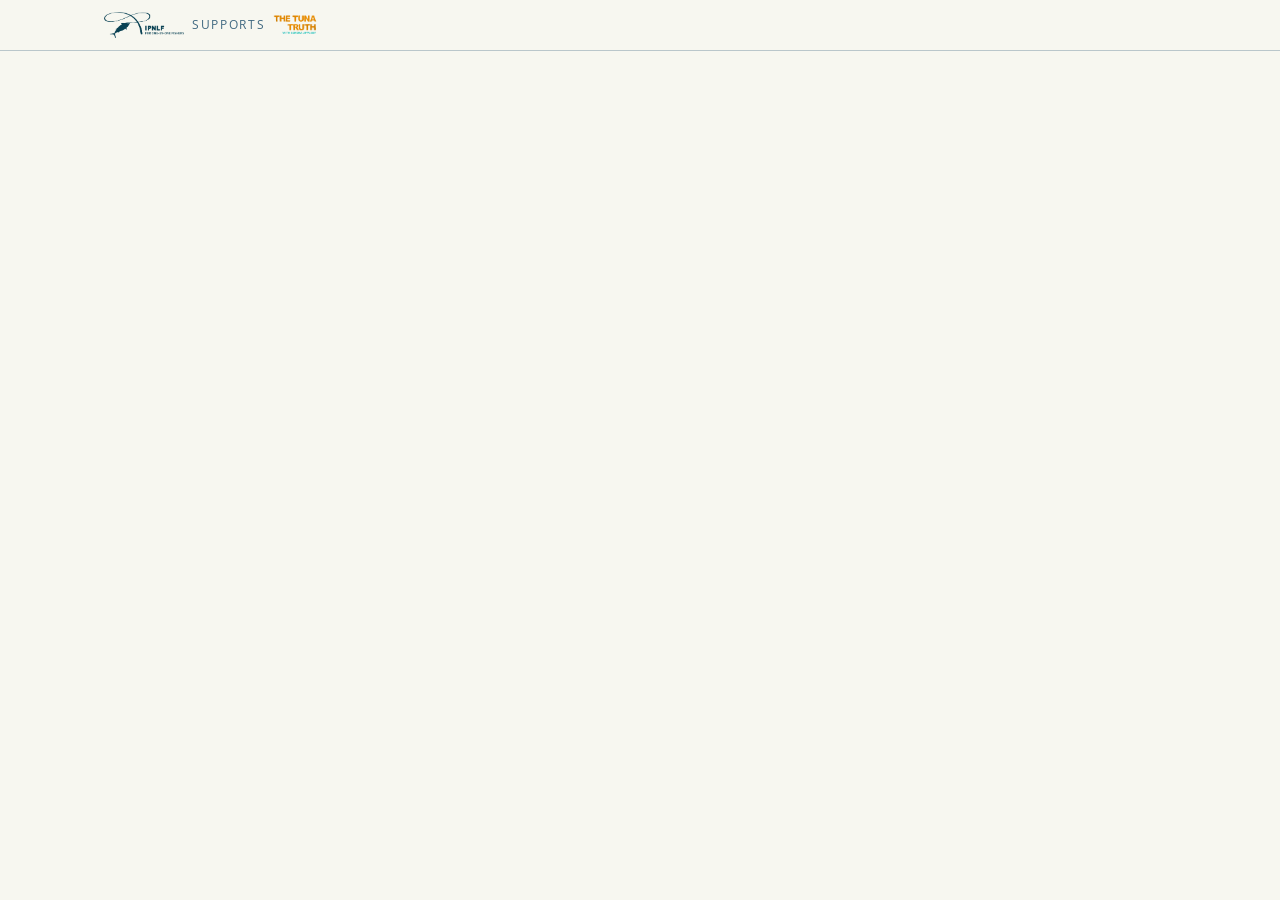
<file: index.html>
<!DOCTYPE html>
<html lang="en-GB">
<head>
<meta charset="utf-8">
<meta name="viewport" content="width=device-width, initial-scale=1">
<title>The Tuna Truth — Support the documentary | IPNLF</title>
<meta name="description" content="Support The Tuna Truth, a documentary backed by IPNLF. Donate securely to help it reach further.">

<!-- Open Graph / social sharing -->
<meta property="og:type" content="website">
<meta property="og:title" content="The Tuna Truth — Support the documentary">
<meta property="og:description" content="Support The Tuna Truth, a documentary backed by IPNLF. Donate securely to help it reach further.">
<meta property="og:image" content="https://donate.tunatruth.com/assets/img/og-image.jpg">
<meta property="og:url" content="https://donate.tunatruth.com/">
<meta name="twitter:card" content="summary_large_image">

<link rel="icon" type="image/svg+xml" href="assets/img/favicon.svg">
<link rel="stylesheet" href="assets/css/tokens.css">
<link rel="stylesheet" href="assets/css/components.css">
</head>
<body>
<!-- ACCESSIBILITY (2026-09-22, from review): header/main/footer are now
     three separate mount points, not one flat #app div, so <header>
     and <footer> (rendered by TT.header()/TT.footer()) stay TOP-LEVEL
     siblings of <main> rather than descendants of it — nesting them
     inside <main> would have silently stripped their implicit
     "banner"/"contentinfo" landmark roles. -->
<noscript>
  <!-- ACCESSIBILITY (2026-09-22, from review): "the entire donation
       interface depends on JavaScript rendering successfully" — this
       covers the JS-disabled case with real, working Stripe links.
       It does NOT cover "JS enabled but a script throws" — the only
       full fix for that is pre-rendering the HTML (a build step),
       which is a bigger architecture change than today's scope; see
       README. These links are duplicated from config.js by hand —
       if the amounts/URLs there ever change, update here too. -->
  <div style="max-width:640px;margin:40px auto;padding:0 24px;font-family:Arial,sans-serif;color:#1E2A2E;">
    <h1>The Tuna Truth — Support the documentary</h1>
    <p>This page works best with JavaScript enabled, but you can still donate directly via Stripe:</p>
    <ul>
      <li><a href="https://donate.stripe.com/6oU3cveBnf8tekfeOb97G00">Donate $50</a></li>
      <li><a href="https://donate.stripe.com/5kQ4gzdxj7G1ekfdK797G01">Donate $200</a></li>
      <li><a href="https://donate.stripe.com/00wdR9dxjd0ldgb9tR97G06">Donate $500</a></li>
      <li><a href="https://donate.stripe.com/aFa9AT0Kx2lHb836hF97G05">Choose your own amount</a></li>
    </ul>
  </div>
</noscript>

<div id="app-header"></div>
<main id="app-main"></main>
<div id="app-footer"></div>

<script src="assets/js/config.js"></script>
<script src="assets/js/components.js"></script>
<script>
  document.getElementById('app-header').innerHTML = TT.header();
  document.getElementById('app-main').innerHTML = [
    TT.heroDonate(),
    TT.whyAndRewardsSection(),
    TT.shareBlock(),
    TT.credibility(),
  ].join('');
  document.getElementById('app-footer').innerHTML = TT.footer();
  TT.initInteractions();
</script>
<!-- Cloudflare Web Analytics -->
<script type='module' src='https://static.cloudflareinsights.com/beacon.min.js' data-cf-beacon='{"token": "815903f9d9ef4758bc72cea958ed2183"}'></script>
<!-- End Cloudflare Web Analytics -->
</body>
</html>
</file>
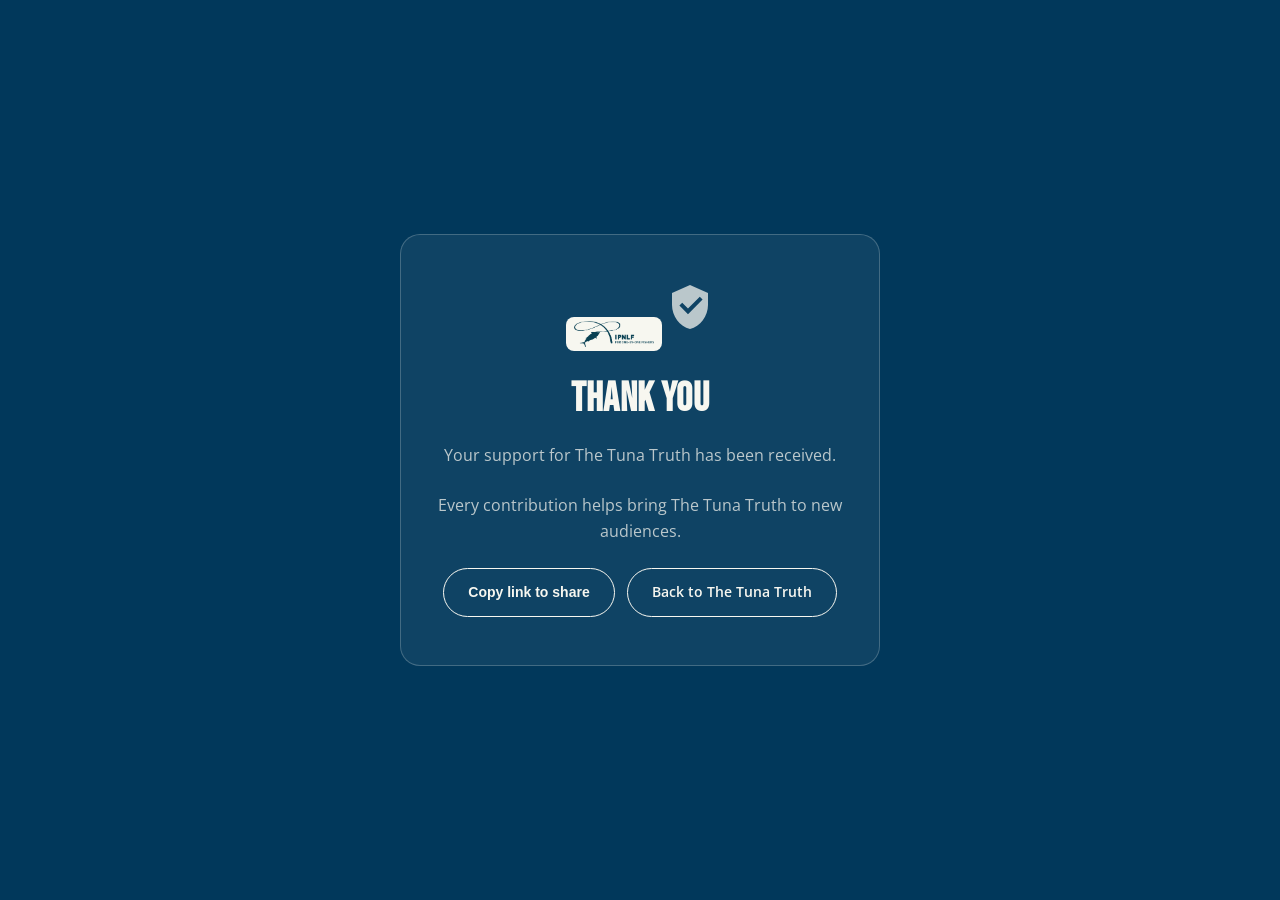
<file: thank-you.html>
<!DOCTYPE html>
<html lang="en-GB">
<head>
<meta charset="utf-8">
<meta name="viewport" content="width=device-width, initial-scale=1">
<title>Thank you — The Tuna Truth | IPNLF</title>
<meta name="robots" content="noindex">
<link rel="icon" type="image/svg+xml" href="assets/img/favicon.svg">
<link rel="stylesheet" href="assets/css/tokens.css">
<link rel="stylesheet" href="assets/css/components.css">
</head>
<body>
<div class="tt-confirm">
  <div class="tt-confirm__panel">
    <span class="tt-logo-chip" style="margin-bottom:var(--space-4);">
      <img class="tt-logo tt-logo--ipnlf tt-logo--sm" src="assets/img/ipnlf-logo.png" alt="IPNLF — for one-by-one fishers">
    </span>
    <svg class="tt-confirm__icon" width="48" height="48" viewBox="0 0 24 24" aria-hidden="true">
      <path fill="currentColor" d="M12 1 3 5v6c0 5.55 3.84 10.74 9 12 5.16-1.26 9-6.45 9-12V5l-9-4Zm-1 14.59-4.3-4.3 1.42-1.41L11 12.76l5.88-5.88 1.41 1.41L11 15.59Z"/>
    </svg>
    <h1 class="tt-confirm__title">Thank you</h1>
    <!-- HOLDING COPY — requires IPNLF/production approval before launch -->
    <p class="tt-confirm__body">
      Your support for The Tuna Truth has been received.
    </p>
    <!-- HOLDING COPY — requires IPNLF/production approval before launch -->
    <p class="tt-confirm__body">
      Every contribution helps bring The Tuna Truth to new audiences.
    </p>
    <div class="tt-confirm__actions">
      <button type="button" class="tt-btn-secondary" data-role="copy-link" style="border-color:var(--tt-cream);color:var(--tt-cream);">Copy link to share</button>
      <a class="tt-btn-secondary" style="border-color:var(--tt-cream);color:var(--tt-cream);" href="index.html">Back to The Tuna Truth</a>
    </div>
    <p class="tt-share__copied" data-role="copy-confirm" hidden style="color:var(--tt-light-grey);">Link copied.</p>
  </div>
</div>

<script src="assets/js/config.js"></script>
<script>
  // Minimal inline copy-link behaviour (kept separate from components.js
  // since this page doesn't load the full component set).
  const copyBtn = document.querySelector('[data-role="copy-link"]');
  if (copyBtn) {
    copyBtn.addEventListener('click', async () => {
      try {
        await navigator.clipboard.writeText(SITE_CONFIG.canonicalUrl);
      } catch (e) {
        try { window.prompt('Copy this link:', SITE_CONFIG.canonicalUrl); } catch (e2) { /* no-op */ }
        return;
      }
      const confirmEl = document.querySelector('[data-role="copy-confirm"]');
      if (confirmEl) {
        confirmEl.hidden = false;
        setTimeout(() => { confirmEl.hidden = true; }, 2500);
      }
    });
  }
</script>
<!-- Cloudflare Web Analytics -->
<script type='module' src='https://static.cloudflareinsights.com/beacon.min.js' data-cf-beacon='{"token": "815903f9d9ef4758bc72cea958ed2183"}'></script>
<!-- End Cloudflare Web Analytics -->
</body>
</html>
</file>
<file: assets/css/tokens.css>
/* ============================================================
   TUNATRUTH SUPPORT — DESIGN TOKENS
   Colours follow the tunatruth.com palette (supplied 2026-10-08):
   Cream, Light grey, Mid grey, Dark grey, Deep blue, Coral. Deep blue
   takes the place of the old near-black; Cream takes the place of
   white. Coral is the single warm accent (donate CTA, selected amount,
   focus ring). Everything below is built from those six values.
   ============================================================ */
@import url("https://fonts.googleapis.com/css2?family=Bebas+Neue&family=Open+Sans:ital,wght@0,400;0,500;0,600;0,700;0,800;1,400;1,600&display=swap");

:root {
  /* ---- tunatruth.com palette ---- */
  --tt-cream:      #F7F7F0;
  --tt-light-grey: #BAC7CB;
  --tt-mid-grey:   #7C98A6;
  --tt-dark-grey:  #3F6880;
  --tt-deep-blue:  #01385B;
  --tt-coral:      #D96C4A;

  /* Derived, not new: the pale band behind the share section is
     Light grey at 40% over Cream — a full-strength Light grey band
     would be too heavy for the "calm, editorial" lower sections. */
  --tt-pale-grey:  #DFE4E1;

  /* ---- Semantic text ---- */
  --text-strong:       var(--tt-deep-blue);
  --text-body:         var(--tt-deep-blue);
  --text-muted:        var(--tt-dark-grey);   /* 5.5:1 on Cream */
  --text-on-dark:      var(--tt-cream);
  --text-on-dark-soft: var(--tt-light-grey);
  --text-link:         var(--tt-deep-blue);

  /* ---- Semantic surfaces ---- */
  --surface-page:  var(--tt-cream);
  --surface-soft:  var(--tt-pale-grey);
  --surface-dark:  var(--tt-deep-blue);
  --surface-panel: var(--tt-deep-blue);

  /* ---- Borders ---- */
  --border-subtle:  var(--tt-light-grey);
  --border-on-dark: rgba(247,247,240,0.22);   /* Cream, translucent */

  /* ---- Brand actions ----
     The donate CTA is a Cream pill with a Deep-blue label (11.4:1), so
     the Coral in the logo is not competed with; Coral is kept for the
     arrow, hover borders and focus ring. */
  --cta-bg:          var(--tt-cream);
  --cta-text:        var(--tt-deep-blue);

  /* ---- Type ---- */
  --font-display: "Bebas Neue", "Anton", "Oswald", sans-serif;
  --font-text:    "Open Sans", "Helvetica Neue", Arial, sans-serif;

  --fs-display-lg: 3.25rem;
  --fs-display-md: 2.5rem;
  --fs-h1: 2rem;
  --fs-h2: 1.5rem;
  --fs-h3: 1.2rem;
  --fs-body-lg: 1.125rem;
  --fs-body: 1rem;
  --fs-body-sm: 0.875rem;
  --fs-caption: 0.75rem;
  --fs-overline: 0.8125rem;

  --lh-display: 0.96;
  --lh-heading: 1.15;
  --lh-snug: 1.35;
  --lh-body: 1.6;

  --ls-display: 0.01em;
  --ls-overline: 0.14em;

  /* ---- Spacing (8px base) ---- */
  --space-1: 0.25rem;
  --space-2: 0.5rem;
  --space-3: 0.75rem;
  --space-4: 1rem;
  --space-5: 1.5rem;
  --space-6: 2rem;
  --space-7: 3rem;
  --space-8: 4rem;

  /* ---- Radii ---- */
  --radius-sm: 8px;
  --radius-md: 14px;
  --radius-lg: 20px;
  --radius-pill: 999px;

  /* ---- Shadows ---- */
  --shadow-sm: 0 2px 8px rgba(0,0,0,0.12);
  --shadow-md: 0 10px 30px rgba(0,0,0,0.22);
  --shadow-cta: 0 8px 24px rgba(0,0,0,0.28);   /* soft dark shadow */

  /* ---- Layout ---- */
  --container-max: 1120px;
  --container-narrow: 640px;
  --container-donate: 420px;
}
</file>
<file: assets/css/components.css>
/* ============================================================
   TUNATRUTH SUPPORT — COMPONENTS
   Mobile-first: the hero+donate panel is written to fit inside a
   single phone viewport without scrolling wherever practical.
   ============================================================ */

* { box-sizing: border-box; }

html { scroll-behavior: smooth; }

body {
  margin: 0;
  background: var(--surface-page);
  color: var(--text-body);
  font-family: var(--font-text);
  font-size: var(--fs-body);
  line-height: var(--lh-body);
  -webkit-font-smoothing: antialiased;
}

img { max-width: 100%; display: block; }
a { color: var(--text-link); }

.tt-container {
  max-width: var(--container-max);
  margin: 0 auto;
  padding: 0 var(--space-5);
}

/* ---- real logo images (replace earlier fabricated CSS wordmarks) ---- */
.tt-logo { display: block; width: auto; }
.tt-logo-link { display: inline-block; line-height: 0; }
.tt-logo--ipnlf.tt-logo--xs { height: 18px; }
.tt-logo--ipnlf.tt-logo--sm { height: 26px; }
.tt-logo--tunatruth.tt-logo--xs { height: 22px; }
.tt-logo--tunatruth.tt-logo--sm { height: 34px; }
.tt-logo--tunatruth.tt-logo--lg { width: clamp(220px, 46vw, 420px); height: auto; }

/* IPNLF's real logo is dark navy on transparent, made for light
   backgrounds — this chip gives it a light patch to sit on wherever it
   needs to appear over a dark surface (footer, confirmation page). */
.tt-logo-chip {
  display: inline-flex;
  align-items: center;
  background: var(--tt-cream);
  padding: var(--space-1) var(--space-2);
  border-radius: var(--radius-sm);
}

/* ---- header ----
   Light surface (not the cinematic dark used elsewhere) so IPNLF's real
   logo — dark navy on transparent, designed for light backgrounds —
   reads properly rather than disappearing into a dark bar. */
.tt-header {
  background: var(--surface-page);
  border-bottom: 1px solid var(--border-subtle);
}
.tt-header__inner {
  display: flex;
  align-items: center;
  justify-content: space-between;
  padding-top: var(--space-3);
  padding-bottom: var(--space-3);
}
.tt-lockup { display: flex; align-items: center; gap: var(--space-2); flex-wrap: wrap; }
.tt-lockup__joiner {
  font-family: var(--font-text);
  font-size: var(--fs-caption);
  color: var(--text-muted);
  text-transform: uppercase;
  letter-spacing: var(--ls-overline);
}
.tt-header__link {
  color: var(--text-muted);
  font-size: var(--fs-body-sm);
  text-decoration: none;
  border-bottom: 1px solid transparent;
}
.tt-header__link:hover { border-bottom-color: currentColor; }

/* ---- hero + donate (above the fold) ---- */
.tt-hero {
  background-color: var(--surface-dark);
  /* Dark scrim (heavier over the identity/logo side) over the real
     documentary still, so the logo and support line stay legible
     regardless of how bright the sky is behind them. */
  background-image:
    linear-gradient(120deg, rgba(1,56,91,0.90) 0%, rgba(1,56,91,0.78) 35%, rgba(1,56,91,0.45) 65%, rgba(1,56,91,0.25) 100%),
    url("../img/hero-photo.jpg");
  background-size: cover;
  background-position: center 30%;
  padding: var(--space-6) 0 var(--space-7);
}
.tt-hero__grid {
  display: grid;
  gap: var(--space-6);
  grid-template-columns: 1fr;
}
/* Tighten the above-the-fold block on small phones so the CTA (and
   ideally the trust line under it) clears the viewport without
   scrolling, even once browser chrome eats into real usable height. */
@media (max-width: 480px) {
  .tt-hero { padding: var(--space-3) 0 var(--space-4); }
  .tt-hero__grid { gap: var(--space-3); }
  .tt-hero__eyebrow { margin-bottom: var(--space-1); font-size: 0.7rem; }
  .tt-hero__title { margin-bottom: var(--space-1); }
  .tt-logo--tunatruth.tt-logo--lg { width: clamp(170px, 58vw, 260px); }
  .tt-hero__support-line { font-size: var(--fs-body); }
  .tt-donate-panel { padding: var(--space-4); }
  .tt-donate-panel__eyebrow { margin-bottom: var(--space-2); }
  .tt-amounts { margin-bottom: var(--space-3); }
  .tt-donate-panel__trust { margin-top: var(--space-2); }
}
@media (min-width: 860px) {
  .tt-hero__grid { grid-template-columns: 1.05fr 0.95fr; align-items: center; gap: var(--space-8); }
}

.tt-hero__eyebrow {
  margin: 0 0 var(--space-2);
  color: var(--text-on-dark-soft);
  font-size: var(--fs-overline);
  text-transform: uppercase;
  letter-spacing: var(--ls-overline);
}
.tt-hero__title { margin: 0 0 var(--space-3); }
.tt-hero__support-line {
  margin: 0;
  max-width: 46ch;
  color: var(--text-on-dark-soft);
  font-size: var(--fs-body-lg);
}

.tt-hero__panel { display: flex; }

.tt-donate-panel {
  width: 100%;
  background: var(--surface-panel);
  border: 1px solid var(--border-on-dark);
  border-radius: var(--radius-lg);
  padding: var(--space-5);
  box-shadow: var(--shadow-md);
}
.tt-donate-panel__eyebrow {
  margin: 0 0 var(--space-3);
  color: var(--text-on-dark);
  font-weight: 700;
  font-size: var(--fs-body);
}
.tt-amounts {
  display: grid;
  grid-template-columns: repeat(4, 1fr);
  gap: var(--space-2);
  margin-bottom: var(--space-4);
}
.tt-amount {
  font-family: var(--font-text);
  font-size: var(--fs-body-sm);
  font-weight: 600;
  padding: var(--space-3) var(--space-1);
  border-radius: var(--radius-sm);
  border: 1px solid var(--border-on-dark);
  background: transparent;
  color: var(--text-on-dark);
  cursor: pointer;
  transition: background 0.15s, border-color 0.15s;
}
.tt-amount:hover { border-color: var(--tt-coral); }
/* Selected = outlined chip (Cream border and label), so it does not read
   as a second button next to the Cream CTA. */
.tt-amount.is-selected {
  background: transparent;
  border-color: var(--tt-cream);
  box-shadow: inset 0 0 0 1px var(--tt-cream);
  color: var(--tt-cream);
}
.tt-cta {
  display: block;
  width: 100%;
  text-align: center;
  padding: var(--space-4);
  border-radius: var(--radius-pill);
  background: var(--cta-bg);
  color: var(--cta-text);
  font-weight: 800;
  font-size: 1.25rem;
  text-decoration: none;
  box-shadow: var(--shadow-cta);
  transition: background 0.15s, transform 0.1s;
}
.tt-cta__arrow { color: var(--tt-coral); margin-left: 0.4em; }
.tt-cta:hover { background: var(--tt-light-grey); }
.tt-cta:active { transform: translateY(1px); }
.tt-donate-panel__trust {
  display: flex;
  align-items: center;
  gap: var(--space-2);
  justify-content: center;
  margin: var(--space-3) 0 0;
  font-size: var(--fs-caption);
  color: var(--text-on-dark-soft);
}
.tt-donate-panel__trust svg { color: var(--tt-light-grey); flex-shrink: 0; }

/* ---- generic sections ---- */
/* 2.625rem is ~12.5% tighter than the space-7 (3rem) this used to be —
   applies to "Behind the film"; "Why your support matters" and "Help
   the film travel further" have their own (tighter still) overrides
   below, per the 2026-09-08 spacing pass. */
.tt-section { padding: 2.625rem 0; }
.tt-section--soft { background: var(--surface-soft); padding: 2.25rem 0; }
.tt-section__grid {
  display: grid;
  gap: var(--space-5);
  grid-template-columns: 1fr;
}
@media (min-width: 720px) {
  .tt-section__grid { grid-template-columns: repeat(3, 1fr); }
}
.tt-card__title {
  margin: 0 0 var(--space-2);
  font-family: var(--font-display);
  font-size: var(--fs-h2);
  color: var(--text-strong);
  letter-spacing: var(--ls-display);
}
.tt-card__body { margin: 0; color: var(--text-muted); }

/* ---- why your support matters ----
   Deliberately lighter than a full .tt-section: one short reassurance
   block, not a third of an information page, so it doesn't compete
   with the hero/donate panel above it. */
.tt-why { padding: 1.75rem 0; } /* ~12.5% tighter than the 2rem (space-6) this used to be */
.tt-why__inner { max-width: var(--container-narrow); }
.tt-why__title {
  margin: 0 0 var(--space-2);
  font-family: var(--font-display);
  font-size: var(--fs-h3);
  color: var(--text-strong);
  letter-spacing: var(--ls-display);
}
.tt-why__body { margin: 0 0 var(--space-2); color: var(--text-muted); max-width: 56ch; }
.tt-why__link { font-size: var(--fs-body-sm); font-weight: 600; text-decoration: none; }
.tt-why__link:hover { text-decoration: underline; }

/* ---- share ---- */
.tt-share { text-align: center; max-width: var(--container-narrow); }
.tt-share__title {
  margin: 0 0 var(--space-2);
  font-family: var(--font-display);
  font-size: var(--fs-h1);
  letter-spacing: var(--ls-display);
}
.tt-share__body { margin: 0 0 var(--space-4); color: var(--text-muted); }
.tt-share__actions { display: flex; gap: var(--space-3); justify-content: center; flex-wrap: wrap; }
.tt-btn-secondary {
  padding: var(--space-3) var(--space-5);
  border-radius: var(--radius-pill);
  border: 1px solid var(--tt-deep-blue);
  background: transparent;
  color: var(--tt-deep-blue);
  font-weight: 600;
  font-size: var(--fs-body-sm);
  cursor: pointer;
  text-decoration: none;
}
.tt-btn-secondary:hover { background: var(--tt-deep-blue); color: var(--tt-cream); }
.tt-share__copied { margin: var(--space-3) 0 0; color: var(--tt-dark-grey); font-size: var(--fs-body-sm); }

/* ---- credibility ----
   Deliberately one quiet register throughout: one body-copy style,
   one understated emphasis style for the award line, one link style.
   No cards, no dividers — calmer and more editorial than a section
   with a different visual treatment per paragraph. */
.tt-credibility { max-width: var(--container-narrow); }
.tt-credibility p {
  margin: 0 0 var(--space-4);
  color: var(--text-muted);
  font-size: var(--fs-body);
  line-height: var(--lh-body);
}
.tt-credibility__award-mark {
  height: 16px;
  width: auto;
  border-radius: 3px;
  flex-shrink: 0;
}
.tt-credibility__links { display: flex; gap: var(--space-4); margin-top: var(--space-1); flex-wrap: wrap; font-size: var(--fs-body-sm); }
/* Small label, same typographic language as the hero eyebrow (just
   re-toned for a light background) — not a new decorative pattern. */
.tt-credibility p.tt-credibility__eyebrow {
  display: flex;
  align-items: center;
  gap: var(--space-1);
  margin: 0 0 var(--space-2);
  color: var(--text-muted);
  font-size: var(--fs-caption);
  font-weight: 700;
  text-transform: uppercase;
  letter-spacing: var(--ls-overline);
}

/* ---- footer ---- */
.tt-footer { background: var(--surface-dark); padding: var(--space-6) 0; }
.tt-footer__inner { display: flex; flex-direction: column; gap: var(--space-4); align-items: center; text-align: center; }
.tt-footer__brands { display: flex; align-items: center; gap: var(--space-2); }
.tt-footer__x { color: var(--text-on-dark-soft); }
.tt-footer__links { display: flex; gap: var(--space-4); flex-wrap: wrap; justify-content: center; }
.tt-footer__links a { color: var(--text-on-dark-soft); font-size: var(--fs-body-sm); text-decoration: none; }
.tt-footer__links a:hover { color: var(--tt-cream); }
.tt-footer__copy { margin: 0; color: var(--text-on-dark-soft); font-size: var(--fs-caption); }

/* ---- focus visibility (accessibility) ---- */
a:focus-visible, button:focus-visible {
  outline: 3px solid var(--tt-coral);
  outline-offset: 2px;
}

/* ---- confirmation page (thank-you.html) ---- */
.tt-confirm {
  min-height: 100vh;
  display: flex;
  align-items: center;
  justify-content: center;
  background: var(--surface-dark);
  padding: var(--space-6) var(--space-5);
}
.tt-confirm__panel {
  max-width: 480px;
  text-align: center;
  /* Panel and page are both Deep blue now, so the card is a faint
     Cream tint plus the hairline border rather than a second shade. */
  background: rgba(247,247,240,0.06);
  border: 1px solid var(--border-on-dark);
  border-radius: var(--radius-lg);
  padding: var(--space-7) var(--space-5);
}
.tt-confirm__icon { color: var(--tt-light-grey); margin-bottom: var(--space-4); }
.tt-confirm__title {
  margin: 0 0 var(--space-3);
  font-family: var(--font-display);
  font-size: var(--fs-display-md);
  color: var(--text-on-dark);
  letter-spacing: var(--ls-display);
}
.tt-confirm__body { color: var(--text-on-dark-soft); margin: 0 0 var(--space-5); }
.tt-confirm__actions { display: flex; gap: var(--space-3); justify-content: center; flex-wrap: wrap; }
</file>
